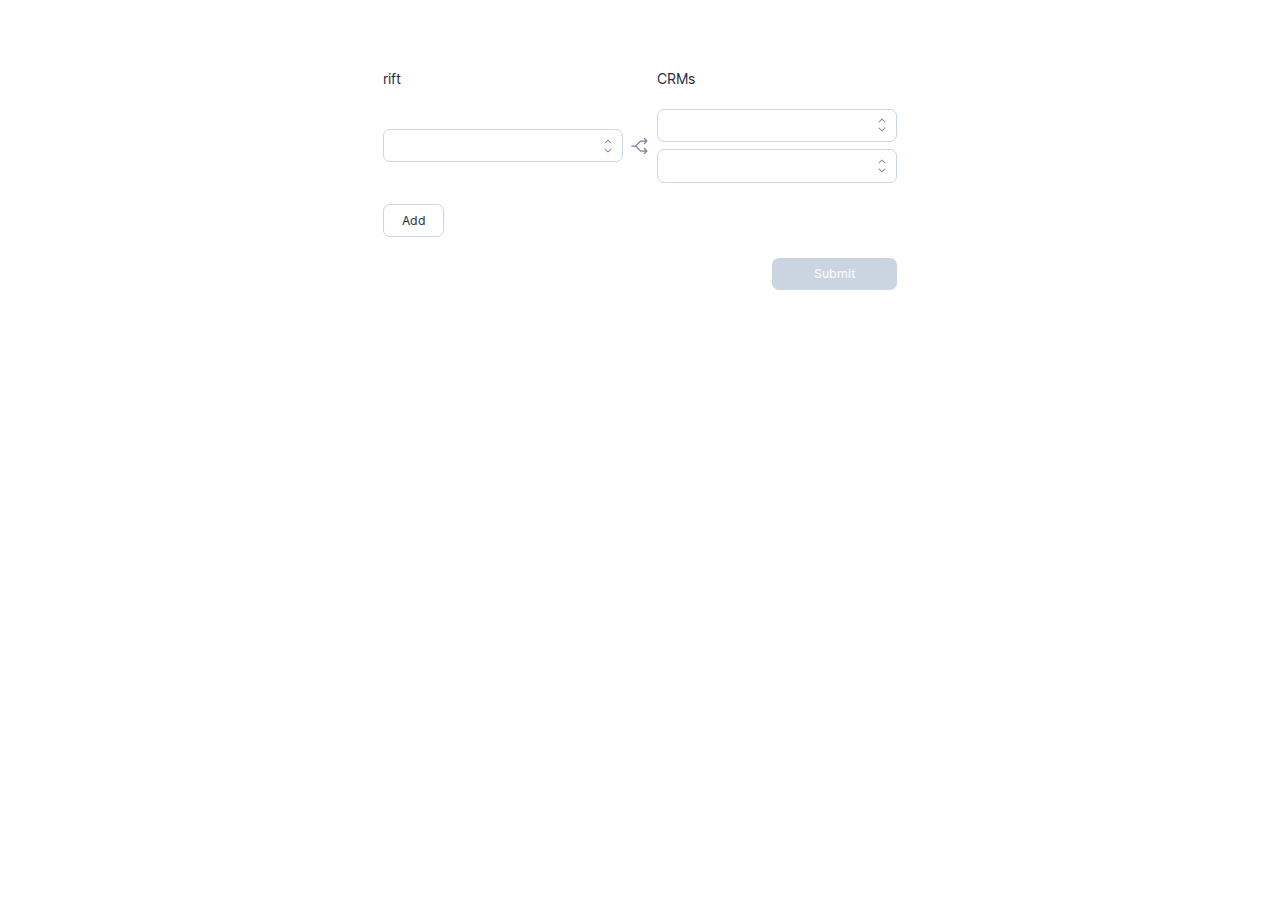
<file: index.html>
<!DOCTYPE html><html lang="en"><head><meta charSet="utf-8"/><meta name="viewport" content="width=device-width, initial-scale=1"/><link rel="preload" href="/_next/static/media/c9a5bc6a7c948fb0-s.p.woff2" as="font" crossorigin="" type="font/woff2"/><link rel="preload" as="image" href="/arrows-split.svg" fetchPriority="high"/><link rel="stylesheet" href="/_next/static/css/5c5c8220abe6890a.css" crossorigin="" data-precedence="next"/><link rel="preload" as="script" fetchPriority="low" href="/_next/static/chunks/webpack-35aff2eb56015238.js" crossorigin=""/><script src="/_next/static/chunks/fd9d1056-18ee6f62a9b59c50.js" async="" crossorigin=""></script><script src="/_next/static/chunks/472-91e5b5993a3756ba.js" async="" crossorigin=""></script><script src="/_next/static/chunks/main-app-d8a0c07869019055.js" async="" crossorigin=""></script><script src="/_next/static/chunks/30-c75b4e6a6772fd3e.js" async=""></script><script src="/_next/static/chunks/app/page-ec0f507212cd3558.js" async=""></script><title>Create Next App</title><meta name="description" content="Generated by create next app"/><link rel="icon" href="/favicon.ico" type="image/x-icon" sizes="16x16"/><meta name="next-size-adjust"/><script src="/_next/static/chunks/polyfills-c67a75d1b6f99dc8.js" crossorigin="" noModule=""></script></head><body class="__className_e66fe9"><main><div class="grid place-items-center mt-20"><div class="grid grid-cols-layout gap-y-6"><div class="col-span-2">rift</div><div>CRMs</div><div class="col-span-3"><div class="grid grid-cols-layout items-center gap-2"><div class="relative"><div class="w-full"><div class="relative"><div class="relative w-full cursor-default overflow-hidden  bg-white text-left focus:outline-none focus-visible:ring-2 focus-visible:ring-white/75 focus-visible:ring-offset-2 focus-visible:ring-offset-teal-300 sm:text-sm"><input class="w-full border border-solid border-slate-300 truncate border- py-2 rounded-lg pl-3 pr-6 text-sm leading-5 text-gray-900 focus:ring-0" id="headlessui-combobox-input-:R5krnla:" role="combobox" type="text" aria-expanded="false" aria-autocomplete="list" data-headlessui-state=""/><button class="absolute inset-y-0 right-0 flex items-center pr-2" id="headlessui-combobox-button-:R9krnla:" type="button" tabindex="-1" aria-haspopup="listbox" aria-expanded="false" data-headlessui-state=""><img alt="Toggle Dropdown" loading="lazy" width="16" height="16" decoding="async" data-nimg="1" style="color:transparent" src="/caret-up-down.svg"/></button></div></div></div></div><div class="center"><img alt="Maps to CRM Fields" fetchPriority="high" width="20" height="20" decoding="async" data-nimg="1" style="color:transparent" src="/arrows-split.svg"/></div><div class="flex flex-col gap-2"><div class="w-full"><div class="relative"><div class="relative w-full cursor-default overflow-hidden  bg-white text-left focus:outline-none focus-visible:ring-2 focus-visible:ring-white/75 focus-visible:ring-offset-2 focus-visible:ring-offset-teal-300 sm:text-sm"><input class="w-full border border-solid border-slate-300 truncate border- py-2 rounded-lg pl-3 pr-6 text-sm leading-5 text-gray-900 focus:ring-0" id="headlessui-combobox-input-:R5jrnla:" role="combobox" type="text" aria-expanded="false" aria-autocomplete="list" data-headlessui-state=""/><button class="absolute inset-y-0 right-0 flex items-center pr-2" id="headlessui-combobox-button-:R9jrnla:" type="button" tabindex="-1" aria-haspopup="listbox" aria-expanded="false" data-headlessui-state=""><img alt="Toggle Dropdown" loading="lazy" width="16" height="16" decoding="async" data-nimg="1" style="color:transparent" src="/caret-up-down.svg"/></button></div></div></div><div class="w-full"><div class="relative"><div class="relative w-full cursor-default overflow-hidden  bg-white text-left focus:outline-none focus-visible:ring-2 focus-visible:ring-white/75 focus-visible:ring-offset-2 focus-visible:ring-offset-teal-300 sm:text-sm"><input class="w-full border border-solid border-slate-300 truncate border- py-2 rounded-lg pl-3 pr-6 text-sm leading-5 text-gray-900 focus:ring-0" id="headlessui-combobox-input-:R5lrnla:" role="combobox" type="text" aria-expanded="false" aria-autocomplete="list" data-headlessui-state=""/><button class="absolute inset-y-0 right-0 flex items-center pr-2" id="headlessui-combobox-button-:R9lrnla:" type="button" tabindex="-1" aria-haspopup="listbox" aria-expanded="false" data-headlessui-state=""><img alt="Toggle Dropdown" loading="lazy" width="16" height="16" decoding="async" data-nimg="1" style="color:transparent" src="/caret-up-down.svg"/></button></div></div></div></div></div></div><div class="col-span-3 flex justify-start"><button class="rounded-lg border border-solid border-slate-300 py-2 px-5 leading-5 text-sm" type="button">Add</button></div><div class="col-span-3 flex justify-end"><button class="rounded-lg text-white bg-accent py-2 px-12 leading-5 text-sm disabled:bg-slate-300" disabled="" type="button">Submit</button></div></div></div></main><script src="/_next/static/chunks/webpack-35aff2eb56015238.js" crossorigin="" async=""></script><script>(self.__next_f=self.__next_f||[]).push([0]);self.__next_f.push([2,null])</script><script>self.__next_f.push([1,"1:HL[\"/_next/static/media/c9a5bc6a7c948fb0-s.p.woff2\",\"font\",{\"crossOrigin\":\"\",\"type\":\"font/woff2\"}]\n2:HL[\"/_next/static/css/5c5c8220abe6890a.css\",\"style\",{\"crossOrigin\":\"\"}]\n0:\"$L3\"\n"])</script><script>self.__next_f.push([1,"4:I[3728,[],\"\"]\n6:I[9928,[],\"\"]\n7:I[6954,[],\"\"]\n8:I[7264,[],\"\"]\na:I[8297,[],\"\"]\nb:I[2918,[\"30\",\"static/chunks/30-c75b4e6a6772fd3e.js\",\"931\",\"static/chunks/app/page-ec0f507212cd3558.js\"],\"\"]\n"])</script><script>self.__next_f.push([1,"3:[[[\"$\",\"link\",\"0\",{\"rel\":\"stylesheet\",\"href\":\"/_next/static/css/5c5c8220abe6890a.css\",\"precedence\":\"next\",\"crossOrigin\":\"\"}]],[\"$\",\"$L4\",null,{\"buildId\":\"bvpz8R06vMWrNNSum-NXS\",\"assetPrefix\":\"\",\"initialCanonicalUrl\":\"/\",\"initialTree\":[\"\",{\"children\":[\"__PAGE__\",{}]},\"$undefined\",\"$undefined\",true],\"initialHead\":[false,\"$L5\"],\"globalErrorComponent\":\"$6\",\"children\":[null,[\"$\",\"html\",null,{\"lang\":\"en\",\"children\":[\"$\",\"body\",null,{\"className\":\"__className_e66fe9\",\"children\":[\"$\",\"main\",null,{\"children\":[\"$\",\"div\",null,{\"className\":\"grid place-items-center mt-20\",\"children\":[\"$\",\"$L7\",null,{\"parallelRouterKey\":\"children\",\"segmentPath\":[\"children\"],\"loading\":\"$undefined\",\"loadingStyles\":\"$undefined\",\"loadingScripts\":\"$undefined\",\"hasLoading\":false,\"error\":\"$undefined\",\"errorStyles\":\"$undefined\",\"errorScripts\":\"$undefined\",\"template\":[\"$\",\"$L8\",null,{}],\"templateStyles\":\"$undefined\",\"templateScripts\":\"$undefined\",\"notFound\":[[\"$\",\"title\",null,{\"children\":\"404: This page could not be found.\"}],[\"$\",\"div\",null,{\"style\":{\"fontFamily\":\"system-ui,\\\"Segoe UI\\\",Roboto,Helvetica,Arial,sans-serif,\\\"Apple Color Emoji\\\",\\\"Segoe UI Emoji\\\"\",\"height\":\"100vh\",\"textAlign\":\"center\",\"display\":\"flex\",\"flexDirection\":\"column\",\"alignItems\":\"center\",\"justifyContent\":\"center\"},\"children\":[\"$\",\"div\",null,{\"children\":[[\"$\",\"style\",null,{\"dangerouslySetInnerHTML\":{\"__html\":\"body{color:#000;background:#fff;margin:0}.next-error-h1{border-right:1px solid rgba(0,0,0,.3)}@media (prefers-color-scheme:dark){body{color:#fff;background:#000}.next-error-h1{border-right:1px solid rgba(255,255,255,.3)}}\"}}],[\"$\",\"h1\",null,{\"className\":\"next-error-h1\",\"style\":{\"display\":\"inline-block\",\"margin\":\"0 20px 0 0\",\"padding\":\"0 23px 0 0\",\"fontSize\":24,\"fontWeight\":500,\"verticalAlign\":\"top\",\"lineHeight\":\"49px\"},\"children\":\"404\"}],[\"$\",\"div\",null,{\"style\":{\"display\":\"inline-block\"},\"children\":[\"$\",\"h2\",null,{\"style\":{\"fontSize\":14,\"fontWeight\":400,\"lineHeight\":\"49px\",\"margin\":0},\"children\":\"This page could not be found.\"}]}]]}]}]],\"notFoundStyles\":[],\"childProp\":{\"current\":[\"$L9\",[\"$\",\"$La\",null,{\"propsForComponent\":{\"params\":{}},\"Component\":\"$b\",\"isStaticGeneration\":true}],null],\"segment\":\"__PAGE__\"},\"styles\":null}]}]}]}]}],null]}]]\n"])</script><script>self.__next_f.push([1,"5:[[\"$\",\"meta\",\"0\",{\"name\":\"viewport\",\"content\":\"width=device-width, initial-scale=1\"}],[\"$\",\"meta\",\"1\",{\"charSet\":\"utf-8\"}],[\"$\",\"title\",\"2\",{\"children\":\"Create Next App\"}],[\"$\",\"meta\",\"3\",{\"name\":\"description\",\"content\":\"Generated by create next app\"}],[\"$\",\"link\",\"4\",{\"rel\":\"icon\",\"href\":\"/favicon.ico\",\"type\":\"image/x-icon\",\"sizes\":\"16x16\"}],[\"$\",\"meta\",\"5\",{\"name\":\"next-size-adjust\"}]]\n9:null\n"])</script><script>self.__next_f.push([1,""])</script></body></html>
</file>
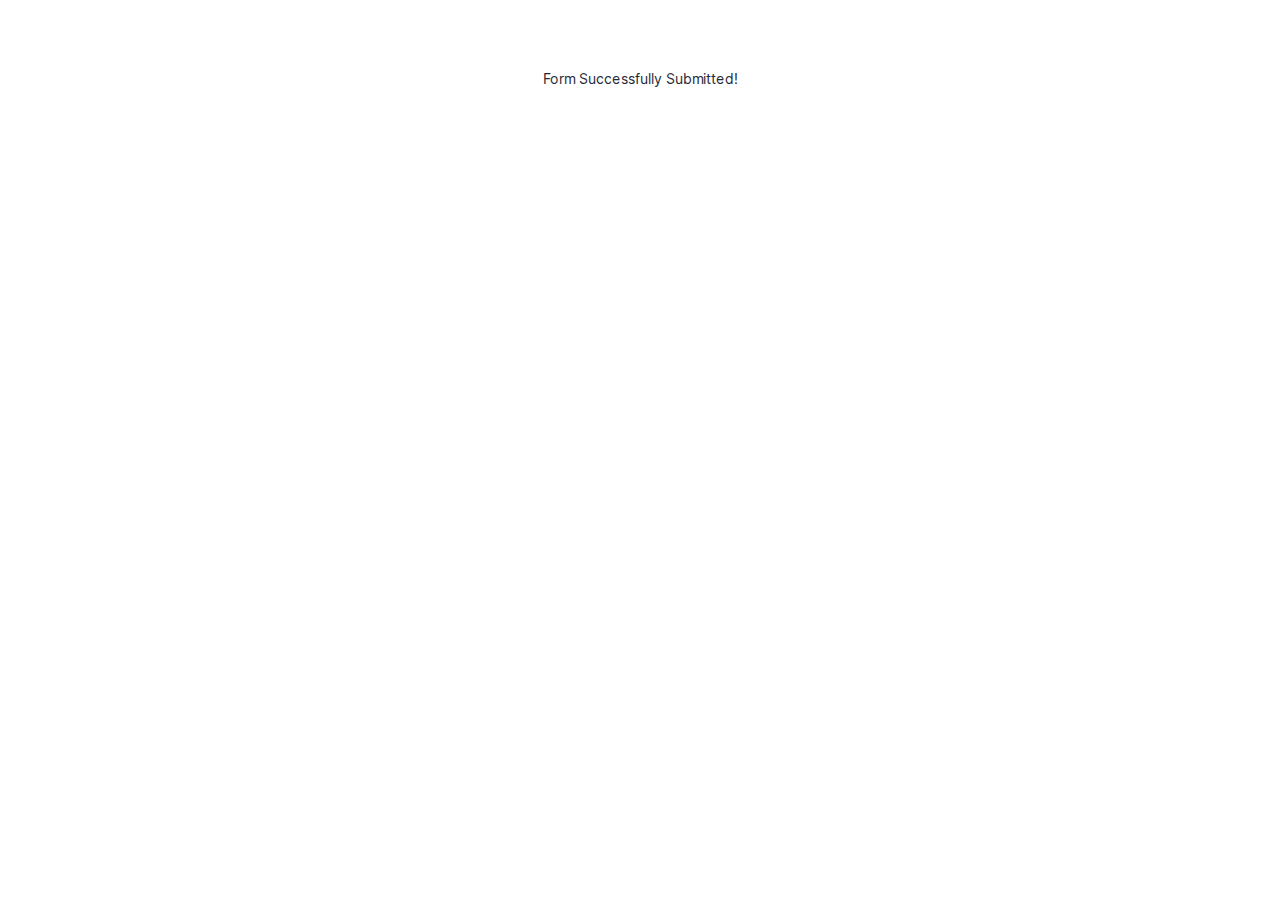
<file: submitted.html>
<!DOCTYPE html><html lang="en"><head><meta charSet="utf-8"/><meta name="viewport" content="width=device-width, initial-scale=1"/><link rel="preload" href="/_next/static/media/c9a5bc6a7c948fb0-s.p.woff2" as="font" crossorigin="" type="font/woff2"/><link rel="stylesheet" href="/_next/static/css/5c5c8220abe6890a.css" crossorigin="" data-precedence="next"/><link rel="preload" as="script" fetchPriority="low" href="/_next/static/chunks/webpack-35aff2eb56015238.js" crossorigin=""/><script src="/_next/static/chunks/fd9d1056-18ee6f62a9b59c50.js" async="" crossorigin=""></script><script src="/_next/static/chunks/472-91e5b5993a3756ba.js" async="" crossorigin=""></script><script src="/_next/static/chunks/main-app-d8a0c07869019055.js" async="" crossorigin=""></script><title>Create Next App</title><meta name="description" content="Generated by create next app"/><link rel="icon" href="/favicon.ico" type="image/x-icon" sizes="16x16"/><meta name="next-size-adjust"/><script src="/_next/static/chunks/polyfills-c67a75d1b6f99dc8.js" crossorigin="" noModule=""></script></head><body class="__className_e66fe9"><main><div class="grid place-items-center mt-20"><div>Form Successfully Submitted!</div></div></main><script src="/_next/static/chunks/webpack-35aff2eb56015238.js" crossorigin="" async=""></script><script>(self.__next_f=self.__next_f||[]).push([0]);self.__next_f.push([2,null])</script><script>self.__next_f.push([1,"1:HL[\"/_next/static/media/c9a5bc6a7c948fb0-s.p.woff2\",\"font\",{\"crossOrigin\":\"\",\"type\":\"font/woff2\"}]\n2:HL[\"/_next/static/css/5c5c8220abe6890a.css\",\"style\",{\"crossOrigin\":\"\"}]\n0:\"$L3\"\n"])</script><script>self.__next_f.push([1,"4:I[3728,[],\"\"]\n6:I[9928,[],\"\"]\n7:I[6954,[],\"\"]\n8:I[7264,[],\"\"]\n"])</script><script>self.__next_f.push([1,"3:[[[\"$\",\"link\",\"0\",{\"rel\":\"stylesheet\",\"href\":\"/_next/static/css/5c5c8220abe6890a.css\",\"precedence\":\"next\",\"crossOrigin\":\"\"}]],[\"$\",\"$L4\",null,{\"buildId\":\"bvpz8R06vMWrNNSum-NXS\",\"assetPrefix\":\"\",\"initialCanonicalUrl\":\"/submitted\",\"initialTree\":[\"\",{\"children\":[\"submitted\",{\"children\":[\"__PAGE__\",{}]}]},\"$undefined\",\"$undefined\",true],\"initialHead\":[false,\"$L5\"],\"globalErrorComponent\":\"$6\",\"children\":[null,[\"$\",\"html\",null,{\"lang\":\"en\",\"children\":[\"$\",\"body\",null,{\"className\":\"__className_e66fe9\",\"children\":[\"$\",\"main\",null,{\"children\":[\"$\",\"div\",null,{\"className\":\"grid place-items-center mt-20\",\"children\":[\"$\",\"$L7\",null,{\"parallelRouterKey\":\"children\",\"segmentPath\":[\"children\"],\"loading\":\"$undefined\",\"loadingStyles\":\"$undefined\",\"loadingScripts\":\"$undefined\",\"hasLoading\":false,\"error\":\"$undefined\",\"errorStyles\":\"$undefined\",\"errorScripts\":\"$undefined\",\"template\":[\"$\",\"$L8\",null,{}],\"templateStyles\":\"$undefined\",\"templateScripts\":\"$undefined\",\"notFound\":[[\"$\",\"title\",null,{\"children\":\"404: This page could not be found.\"}],[\"$\",\"div\",null,{\"style\":{\"fontFamily\":\"system-ui,\\\"Segoe UI\\\",Roboto,Helvetica,Arial,sans-serif,\\\"Apple Color Emoji\\\",\\\"Segoe UI Emoji\\\"\",\"height\":\"100vh\",\"textAlign\":\"center\",\"display\":\"flex\",\"flexDirection\":\"column\",\"alignItems\":\"center\",\"justifyContent\":\"center\"},\"children\":[\"$\",\"div\",null,{\"children\":[[\"$\",\"style\",null,{\"dangerouslySetInnerHTML\":{\"__html\":\"body{color:#000;background:#fff;margin:0}.next-error-h1{border-right:1px solid rgba(0,0,0,.3)}@media (prefers-color-scheme:dark){body{color:#fff;background:#000}.next-error-h1{border-right:1px solid rgba(255,255,255,.3)}}\"}}],[\"$\",\"h1\",null,{\"className\":\"next-error-h1\",\"style\":{\"display\":\"inline-block\",\"margin\":\"0 20px 0 0\",\"padding\":\"0 23px 0 0\",\"fontSize\":24,\"fontWeight\":500,\"verticalAlign\":\"top\",\"lineHeight\":\"49px\"},\"children\":\"404\"}],[\"$\",\"div\",null,{\"style\":{\"display\":\"inline-block\"},\"children\":[\"$\",\"h2\",null,{\"style\":{\"fontSize\":14,\"fontWeight\":400,\"lineHeight\":\"49px\",\"margin\":0},\"children\":\"This page could not be found.\"}]}]]}]}]],\"notFoundStyles\":[],\"childProp\":{\"current\":[\"$\",\"$L7\",null,{\"parallelRouterKey\":\"children\",\"segmentPath\":[\"children\",\"submitted\",\"children\"],\"loading\":\"$undefined\",\"loadingStyles\":\"$undefined\",\"loadingScripts\":\"$undefined\",\"hasLoading\":false,\"error\":\"$undefined\",\"errorStyles\":\"$undefined\",\"errorScripts\":\"$undefined\",\"template\":[\"$\",\"$L8\",null,{}],\"templateStyles\":\"$undefined\",\"templateScripts\":\"$undefined\",\"notFound\":\"$undefined\",\"notFoundStyles\":\"$undefined\",\"childProp\":{\"current\":[\"$L9\",[\"$\",\"div\",null,{\"children\":\"Form Successfully Submitted!\"}],null],\"segment\":\"__PAGE__\"},\"styles\":null}],\"segment\":\"submitted\"},\"styles\":null}]}]}]}]}],null]}]]\n"])</script><script>self.__next_f.push([1,"5:[[\"$\",\"meta\",\"0\",{\"name\":\"viewport\",\"content\":\"width=device-width, initial-scale=1\"}],[\"$\",\"meta\",\"1\",{\"charSet\":\"utf-8\"}],[\"$\",\"title\",\"2\",{\"children\":\"Create Next App\"}],[\"$\",\"meta\",\"3\",{\"name\":\"description\",\"content\":\"Generated by create next app\"}],[\"$\",\"link\",\"4\",{\"rel\":\"icon\",\"href\":\"/favicon.ico\",\"type\":\"image/x-icon\",\"sizes\":\"16x16\"}],[\"$\",\"meta\",\"5\",{\"name\":\"next-size-adjust\"}]]\n9:null\n"])</script><script>self.__next_f.push([1,""])</script></body></html>
</file>
<file: _next/static/css/5c5c8220abe6890a.css>
/*
! tailwindcss v3.3.5 | MIT License | https://tailwindcss.com
*/*,:after,:before{box-sizing:border-box;border:0 solid #e5e7eb}:after,:before{--tw-content:""}html{line-height:1.5;-webkit-text-size-adjust:100%;-moz-tab-size:4;-o-tab-size:4;tab-size:4;font-family:Open Sans;font-feature-settings:normal;font-variation-settings:normal}body{margin:0;line-height:inherit}hr{height:0;color:inherit;border-top-width:1px}abbr:where([title]){-webkit-text-decoration:underline dotted;text-decoration:underline dotted}h1,h2,h3,h4,h5,h6{font-size:inherit;font-weight:inherit}a{color:inherit;text-decoration:inherit}b,strong{font-weight:bolder}code,kbd,pre,samp{font-family:ui-monospace,SFMono-Regular,Menlo,Monaco,Consolas,Liberation Mono,Courier New,monospace;font-size:1em}small{font-size:80%}sub,sup{font-size:75%;line-height:0;position:relative;vertical-align:baseline}sub{bottom:-.25em}sup{top:-.5em}table{text-indent:0;border-color:inherit;border-collapse:collapse}button,input,optgroup,select,textarea{font-family:inherit;font-feature-settings:inherit;font-variation-settings:inherit;font-size:100%;font-weight:inherit;line-height:inherit;color:inherit;margin:0;padding:0}button,select{text-transform:none}[type=button],[type=reset],[type=submit],button{-webkit-appearance:button;background-color:transparent;background-image:none}:-moz-focusring{outline:auto}:-moz-ui-invalid{box-shadow:none}progress{vertical-align:baseline}::-webkit-inner-spin-button,::-webkit-outer-spin-button{height:auto}[type=search]{-webkit-appearance:textfield;outline-offset:-2px}::-webkit-search-decoration{-webkit-appearance:none}::-webkit-file-upload-button{-webkit-appearance:button;font:inherit}summary{display:list-item}blockquote,dd,dl,figure,h1,h2,h3,h4,h5,h6,hr,p,pre{margin:0}fieldset{margin:0}fieldset,legend{padding:0}menu,ol,ul{list-style:none;margin:0;padding:0}dialog{padding:0}textarea{resize:vertical}input::-moz-placeholder,textarea::-moz-placeholder{opacity:1;color:#9ca3af}input::placeholder,textarea::placeholder{opacity:1;color:#9ca3af}[role=button],button{cursor:pointer}:disabled{cursor:default}audio,canvas,embed,iframe,img,object,svg,video{display:block;vertical-align:middle}img,video{max-width:100%;height:auto}[hidden]{display:none}*,:after,:before{--tw-border-spacing-x:0;--tw-border-spacing-y:0;--tw-translate-x:0;--tw-translate-y:0;--tw-rotate:0;--tw-skew-x:0;--tw-skew-y:0;--tw-scale-x:1;--tw-scale-y:1;--tw-pan-x: ;--tw-pan-y: ;--tw-pinch-zoom: ;--tw-scroll-snap-strictness:proximity;--tw-gradient-from-position: ;--tw-gradient-via-position: ;--tw-gradient-to-position: ;--tw-ordinal: ;--tw-slashed-zero: ;--tw-numeric-figure: ;--tw-numeric-spacing: ;--tw-numeric-fraction: ;--tw-ring-inset: ;--tw-ring-offset-width:0px;--tw-ring-offset-color:#fff;--tw-ring-color:rgba(59,130,246,.5);--tw-ring-offset-shadow:0 0 #0000;--tw-ring-shadow:0 0 #0000;--tw-shadow:0 0 #0000;--tw-shadow-colored:0 0 #0000;--tw-blur: ;--tw-brightness: ;--tw-contrast: ;--tw-grayscale: ;--tw-hue-rotate: ;--tw-invert: ;--tw-saturate: ;--tw-sepia: ;--tw-drop-shadow: ;--tw-backdrop-blur: ;--tw-backdrop-brightness: ;--tw-backdrop-contrast: ;--tw-backdrop-grayscale: ;--tw-backdrop-hue-rotate: ;--tw-backdrop-invert: ;--tw-backdrop-opacity: ;--tw-backdrop-saturate: ;--tw-backdrop-sepia: }::backdrop{--tw-border-spacing-x:0;--tw-border-spacing-y:0;--tw-translate-x:0;--tw-translate-y:0;--tw-rotate:0;--tw-skew-x:0;--tw-skew-y:0;--tw-scale-x:1;--tw-scale-y:1;--tw-pan-x: ;--tw-pan-y: ;--tw-pinch-zoom: ;--tw-scroll-snap-strictness:proximity;--tw-gradient-from-position: ;--tw-gradient-via-position: ;--tw-gradient-to-position: ;--tw-ordinal: ;--tw-slashed-zero: ;--tw-numeric-figure: ;--tw-numeric-spacing: ;--tw-numeric-fraction: ;--tw-ring-inset: ;--tw-ring-offset-width:0px;--tw-ring-offset-color:#fff;--tw-ring-color:rgba(59,130,246,.5);--tw-ring-offset-shadow:0 0 #0000;--tw-ring-shadow:0 0 #0000;--tw-shadow:0 0 #0000;--tw-shadow-colored:0 0 #0000;--tw-blur: ;--tw-brightness: ;--tw-contrast: ;--tw-grayscale: ;--tw-hue-rotate: ;--tw-invert: ;--tw-saturate: ;--tw-sepia: ;--tw-drop-shadow: ;--tw-backdrop-blur: ;--tw-backdrop-brightness: ;--tw-backdrop-contrast: ;--tw-backdrop-grayscale: ;--tw-backdrop-hue-rotate: ;--tw-backdrop-invert: ;--tw-backdrop-opacity: ;--tw-backdrop-saturate: ;--tw-backdrop-sepia: }.absolute{position:absolute}.relative{position:relative}.inset-y-0{top:0;bottom:0}.-left-8{left:-2rem}.-top-1\/4{top:-25%}.right-0{right:0}.top-1\/3{top:33.333333%}.z-10{z-index:10}.col-span-2{grid-column:span 2/span 2}.col-span-3{grid-column:span 3/span 3}.mt-1{margin-top:.25rem}.mt-20{margin-top:5rem}.block{display:block}.flex{display:flex}.grid{display:grid}.max-h-60{max-height:15rem}.w-full{width:100%}.cursor-default{cursor:default}.select-none{-webkit-user-select:none;-moz-user-select:none;user-select:none}.grid-cols-layout{grid-template-columns:240px auto 240px}.flex-col{flex-direction:column}.place-items-center{place-items:center}.items-center{align-items:center}.justify-start{justify-content:flex-start}.justify-end{justify-content:flex-end}.gap-2{gap:.5rem}.gap-y-6{row-gap:1.5rem}.overflow-auto{overflow:auto}.overflow-hidden,.truncate{overflow:hidden}.truncate{text-overflow:ellipsis;white-space:nowrap}.rounded-lg{border-radius:.5rem}.rounded-md{border-radius:.375rem}.border{border-width:1px}.border-solid{border-style:solid}.border-orange-500{--tw-border-opacity:1;border-color:rgb(249 115 22/var(--tw-border-opacity))}.border-slate-300{--tw-border-opacity:1;border-color:rgb(203 213 225/var(--tw-border-opacity))}.bg-accent{--tw-bg-opacity:1;background-color:rgb(52 138 243/var(--tw-bg-opacity))}.bg-white{--tw-bg-opacity:1;background-color:rgb(255 255 255/var(--tw-bg-opacity))}.px-12{padding-left:3rem;padding-right:3rem}.px-4{padding-left:1rem;padding-right:1rem}.px-5{padding-left:1.25rem;padding-right:1.25rem}.py-1{padding-top:.25rem;padding-bottom:.25rem}.py-2{padding-top:.5rem;padding-bottom:.5rem}.pl-3{padding-left:.75rem}.pr-2{padding-right:.5rem}.pr-4{padding-right:1rem}.pr-6{padding-right:1.5rem}.text-left{text-align:left}.text-base{font-size:1rem;line-height:1.5rem}.text-sm{font-size:.875rem;line-height:1.25rem}.font-medium{font-weight:500}.font-normal{font-weight:400}.leading-5{line-height:1.25rem}.text-gray-700{--tw-text-opacity:1;color:rgb(55 65 81/var(--tw-text-opacity))}.text-gray-900{--tw-text-opacity:1;color:rgb(17 24 39/var(--tw-text-opacity))}.text-white{--tw-text-opacity:1;color:rgb(255 255 255/var(--tw-text-opacity))}.opacity-0{opacity:0}.opacity-100{opacity:1}.shadow-lg{--tw-shadow:0 10px 15px -3px rgba(0,0,0,.1),0 4px 6px -4px rgba(0,0,0,.1);--tw-shadow-colored:0 10px 15px -3px var(--tw-shadow-color),0 4px 6px -4px var(--tw-shadow-color);box-shadow:var(--tw-ring-offset-shadow,0 0 #0000),var(--tw-ring-shadow,0 0 #0000),var(--tw-shadow)}.ring-1{--tw-ring-offset-shadow:var(--tw-ring-inset) 0 0 0 var(--tw-ring-offset-width) var(--tw-ring-offset-color);--tw-ring-shadow:var(--tw-ring-inset) 0 0 0 calc(1px + var(--tw-ring-offset-width)) var(--tw-ring-color);box-shadow:var(--tw-ring-offset-shadow),var(--tw-ring-shadow),var(--tw-shadow,0 0 #0000)}.ring-black\/5{--tw-ring-color:rgba(0,0,0,.05)}.filter{filter:var(--tw-blur) var(--tw-brightness) var(--tw-contrast) var(--tw-grayscale) var(--tw-hue-rotate) var(--tw-invert) var(--tw-saturate) var(--tw-sepia) var(--tw-drop-shadow)}.transition{transition-property:color,background-color,border-color,text-decoration-color,fill,stroke,opacity,box-shadow,transform,filter,-webkit-backdrop-filter;transition-property:color,background-color,border-color,text-decoration-color,fill,stroke,opacity,box-shadow,transform,filter,backdrop-filter;transition-property:color,background-color,border-color,text-decoration-color,fill,stroke,opacity,box-shadow,transform,filter,backdrop-filter,-webkit-backdrop-filter;transition-timing-function:cubic-bezier(.4,0,.2,1);transition-duration:.15s}.duration-100{transition-duration:.1s}.ease-in{transition-timing-function:cubic-bezier(.4,0,1,1)}:root{--foreground-rgb:0,0,0;--background-start-rgb:214,219,220;--background-end-rgb:255,255,255;--tw-text-opacity:1;color:rgb(31 41 55/var(--tw-text-opacity));font-size:.875rem;line-height:1.25rem}@media (prefers-color-scheme:dark){:root{--foreground-rgb:255,255,255;--background-start-rgb:0,0,0;--background-end-rgb:0,0,0}}.focus\:outline-none:focus{outline:2px solid transparent;outline-offset:2px}.focus\:ring-0:focus{--tw-ring-offset-shadow:var(--tw-ring-inset) 0 0 0 var(--tw-ring-offset-width) var(--tw-ring-offset-color);--tw-ring-shadow:var(--tw-ring-inset) 0 0 0 calc(0px + var(--tw-ring-offset-width)) var(--tw-ring-color);box-shadow:var(--tw-ring-offset-shadow),var(--tw-ring-shadow),var(--tw-shadow,0 0 #0000)}.focus-visible\:ring-2:focus-visible{--tw-ring-offset-shadow:var(--tw-ring-inset) 0 0 0 var(--tw-ring-offset-width) var(--tw-ring-offset-color);--tw-ring-shadow:var(--tw-ring-inset) 0 0 0 calc(2px + var(--tw-ring-offset-width)) var(--tw-ring-color);box-shadow:var(--tw-ring-offset-shadow),var(--tw-ring-shadow),var(--tw-shadow,0 0 #0000)}.focus-visible\:ring-white\/75:focus-visible{--tw-ring-color:hsla(0,0%,100%,.75)}.focus-visible\:ring-offset-2:focus-visible{--tw-ring-offset-width:2px}.focus-visible\:ring-offset-teal-300:focus-visible{--tw-ring-offset-color:#5eead4}.disabled\:bg-slate-300:disabled{--tw-bg-opacity:1;background-color:rgb(203 213 225/var(--tw-bg-opacity))}@media (min-width:640px){.sm\:text-sm{font-size:.875rem;line-height:1.25rem}}@font-face{font-family:__Inter_e66fe9;font-style:normal;font-weight:100 900;font-display:swap;src:url(/_next/static/media/ec159349637c90ad-s.woff2) format("woff2");unicode-range:U+0460-052f,U+1c80-1c88,U+20b4,U+2de0-2dff,U+a640-a69f,U+fe2e-fe2f}@font-face{font-family:__Inter_e66fe9;font-style:normal;font-weight:100 900;font-display:swap;src:url(/_next/static/media/513657b02c5c193f-s.woff2) format("woff2");unicode-range:U+0301,U+0400-045f,U+0490-0491,U+04b0-04b1,U+2116}@font-face{font-family:__Inter_e66fe9;font-style:normal;font-weight:100 900;font-display:swap;src:url(/_next/static/media/fd4db3eb5472fc27-s.woff2) format("woff2");unicode-range:U+1f??}@font-face{font-family:__Inter_e66fe9;font-style:normal;font-weight:100 900;font-display:swap;src:url(/_next/static/media/51ed15f9841b9f9d-s.woff2) format("woff2");unicode-range:U+0370-03ff}@font-face{font-family:__Inter_e66fe9;font-style:normal;font-weight:100 900;font-display:swap;src:url(/_next/static/media/05a31a2ca4975f99-s.woff2) format("woff2");unicode-range:U+0102-0103,U+0110-0111,U+0128-0129,U+0168-0169,U+01a0-01a1,U+01af-01b0,U+0300-0301,U+0303-0304,U+0308-0309,U+0323,U+0329,U+1ea0-1ef9,U+20ab}@font-face{font-family:__Inter_e66fe9;font-style:normal;font-weight:100 900;font-display:swap;src:url(/_next/static/media/d6b16ce4a6175f26-s.woff2) format("woff2");unicode-range:U+0100-02af,U+0304,U+0308,U+0329,U+1e00-1e9f,U+1ef2-1eff,U+2020,U+20a0-20ab,U+20ad-20cf,U+2113,U+2c60-2c7f,U+a720-a7ff}@font-face{font-family:__Inter_e66fe9;font-style:normal;font-weight:100 900;font-display:swap;src:url(/_next/static/media/c9a5bc6a7c948fb0-s.p.woff2) format("woff2");unicode-range:U+00??,U+0131,U+0152-0153,U+02bb-02bc,U+02c6,U+02da,U+02dc,U+0304,U+0308,U+0329,U+2000-206f,U+2074,U+20ac,U+2122,U+2191,U+2193,U+2212,U+2215,U+feff,U+fffd}@font-face{font-family:__Inter_Fallback_e66fe9;src:local("Arial");ascent-override:90.20%;descent-override:22.48%;line-gap-override:0.00%;size-adjust:107.40%}.__className_e66fe9{font-family:__Inter_e66fe9,__Inter_Fallback_e66fe9;font-style:normal}
</file>
